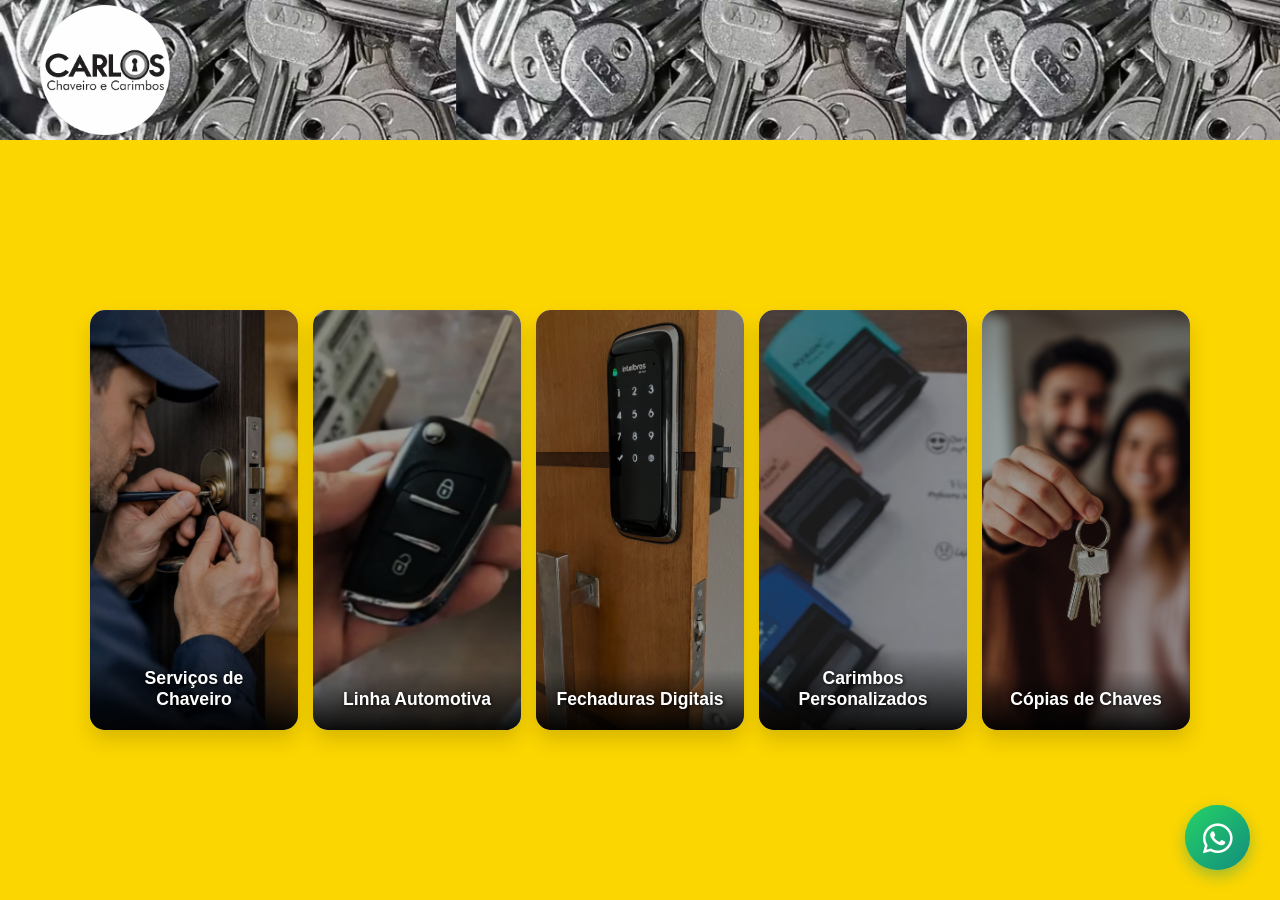
<file: index.html>
<!DOCTYPE html>
<html lang="pt-BR">
<head>
    <meta charset="UTF-8">
    <meta name="viewport" content="width=device-width, initial-scale=1.0">
    <title>Carlos Chaveiro</title>
    <link rel="stylesheet" href="style.css">
    <!-- Importação da biblioteca de ícones oficiais para o WhatsApp -->
    <link rel="stylesheet" href="https://cdnjs.cloudflare.com/ajax/libs/font-awesome/6.5.1/css/all.min.css">
</head>
<body>

    <!-- Cabeçalho com o background de chaves e a logo à esquerda -->
    <header class="header-site">
        <div class="container-header">
            <img src="imagens/logo.png" alt="Carlos Chaveiro Logo" class="logo-site">
        </div>
    </header>

    <!-- Corpo principal do site (Fundo Amarelo cravado na tela) -->
    <main class="conteudo-principal">
        
        <!-- Container que segura a pilha de cards -->
        <div class="container-cards">
            
            <!-- Card 1: Serviços Gerais de Chaveiro -->
            <div class="card-flutuante">
                <img src="imagens/serv chaveiro.png" alt="Serviços de Chaveiro" class="img-card">
                <div class="info-card">
                    <h3>Serviços de Chaveiro</h3>
                    <p>Aberturas em geral, troca de segredos, manutenção e soluções rápidas para o seu dia a dia.</p>
                </div>
            </div>

            <!-- Card 2: Chaveiro Automotivo -->
            <div class="card-flutuante">
                <img src="imagens/chav auto.png" alt="Chaveiro Automotivo" class="img-card">
                <div class="info-card">
                    <h3>Linha Automotiva</h3>
                    <p>Confecção de chaves codificadas, telecomandos, abertura de veículos e cópias de chaves reserva.</p>
                </div>
            </div>

            <!-- Card 3: Fechaduras Digitais -->
            <div class="card-flutuante">
                <img src="imagens/fech digital.png" alt="Fechaduras Digitais" class="img-card">
                <div class="info-card">
                    <h3>Fechaduras Digitais</h3>
                    <p>Instalação, configuração e assistência técnica das melhores marcas com tecnologia e segurança.</p>
                </div>
            </div>

            <!-- Card 4: Produção de Carimbos -->
            <div class="card-flutuante">
                <img src="imagens/carimbos.png" alt="Carimbos Personalizados" class="img-card">
                <div class="info-card">
                    <h3>Carimbos Personalizados</h3>
                    <p>Fabricação rápida de carimbos automáticos, de madeira e modelos profissionais sob medida.</p>
                </div>
            </div>

            <!-- Card 5: Cópias de Chaves -->
            <div class="card-flutuante">
                <img src="imagens/cópias.png" alt="Cópias de Chaves" class="img-card">
                <div class="info-card">
                    <h3>Cópias de Chaves</h3>
                    <p>Duplicação precisa de chaves simples, tetra, multiponto, para cadeados e travas.</p>
                </div>
            </div>

        </div>

    </main>

    <!-- BOTÃO FLUTUANTE DO WHATSAPP PREMIUM -->
    <div class="whatsapp-flutuante">
        <!-- Janela Estilo Vidro (Glassmorphism) -->
        <div class="janela-contatos" id="janelaContatos">
            <div class="topo-janela">
                <i class="fab fa-whatsapp"></i>
                <div>
                    <h4>Atendimento Online</h4>
                    <p>Fale conosco agora mesmo</p>
                </div>
            </div>
            <div class="corpo-janela">
                <!-- Opção 1: Carlos -->
                <a href="https://wa.me/5585999999999?text=Olá,%20gostaria%20de%20um%20atendimento" target="_blank" class="link-atendente">
                    <div class="avatar-atendente">🔑</div>
                    <div class="nome-atendente">
                        <strong>Carlos</strong>
                    </div>
                    <i class="fas fa-chevron-right seta-atendente"></i>
                </a>
                
                <!-- Opção 2: Beto -->
                <a href="https://wa.me/5585999999999?text=Olá,%20gostaria%20de%20um%20atendimento" target="_blank" class="link-atendente">
                    <div class="avatar-atendente">🔑</div>
                    <div class="nome-atendente">
                        <strong>Beto</strong>
                    </div>
                    <i class="fas fa-chevron-right seta-atendente"></i>
                </a>
            </div>
        </div>

        <!-- Botão com efeito de pulso de luz e tremidinha -->
        <div class="container-botao-pulsante">
            <div class="pulso-externo"></div>
            <button class="botao-whatsapp" onclick="toggleJanela()" id="btnWhats">
                <i class="fab fa-whatsapp"></i>
            </button>
        </div>
    </div>

    <!-- Script simples para controle da janela -->
    <script>
        function toggleJanela() {
            const janela = document.getElementById('janelaContatos');
            janela.classList.toggle('aberta');
        }
    </script>

</body>
</html>
</file>
<file: style.css>
/* Reset básico para limpar as margens padrão do navegador */
* {
    margin: 0;
    padding: 0;
    box-sizing: border-box;
}

/* Padronização da fonte moderna para o site inteiro */
body {
    font-family: 'Segoe UI', Tahoma, Geneva, Verdana, sans-serif;
    background-color: #FCD600; /* Fundo amarelo padrão */
}

/* Configuração do Cabeçalho */
.header-site {
    background-image: url('imagens/cabecalho.png'); 
    background-size: cover;
    background-position: center;
    background-repeat: no-repeat;
    height: 140px; 
    display: flex;
    align-items: center;
    padding: 0 20px; 
}

.container-header {
    width: 100%;
    max-width: 1200px;
    margin: 0 auto;
    display: flex;
    justify-content: flex-start; 
    align-items: center;
    height: 100%; 
}

.logo-site {
    max-height: 130px; 
    width: auto;
    display: block;
}

/* Configuração do Corpo do Site (Fundo Amarelo) */
.conteudo-principal {
    background-color: #FCD600; 
    min-height: calc(100vh - 140px); /* Garante preenchimento total */
    padding: 40px 20px;
    display: flex;
    justify-content: center;
    align-items: center;
}

/* CONTAINER DOS CARDS (Modo Computador: Lado a lado) */
.container-cards {
    display: flex;
    width: 100%;
    max-width: 1100px;
    height: 420px; 
    gap: 15px; 
}

/* CARD INDIVIDUAL */
.card-flutuante {
    flex: 1; 
    position: relative;
    background-color: #ffffff;
    border-radius: 15px;
    overflow: hidden;
    cursor: pointer;
    box-shadow: 0 10px 20px rgba(0, 0, 0, 0.15); 
    display: flex;
    flex-direction: column;
    justify-content: flex-end;
    transition: all 0.5s cubic-bezier(0.25, 0.46, 0.45, 0.94); 
}

/* Imagem de Fundo do Card */
.img-card {
    position: absolute;
    top: 0;
    left: 0;
    width: 100%;
    height: 100%;
    object-fit: cover;
    filter: brightness(0.65); 
    transition: all 0.5s ease;
}

/* Bloco de Informações do Card */
.info-card {
    position: relative;
    z-index: 2;
    padding: 20px;
    color: #ffffff;
    background: linear-gradient(to top, rgba(0,0,0,0.9), transparent); 
    width: 100%;
    text-align: center; 
    transition: all 0.4s ease;
}

/* Estilização dos Títulos dos Cards */
.info-card h3 {
    font-size: 1.1rem; 
    font-weight: 700;
    margin-bottom: 0; 
    text-shadow: 1px 1px 4px rgba(0,0,0,0.9);
    word-wrap: break-word; 
    overflow-wrap: break-word;
    transition: all 0.4s ease;
}

/* Estilização dos Textos Descritivos (Escondidos por padrão no PC) */
.info-card p {
    font-size: 0.95rem;
    line-height: 1.4;
    text-shadow: 1px 1px 2px rgba(0,0,0,0.5);
    opacity: 0;
    max-height: 0; 
    overflow: hidden;
    transition: all 0.4s ease;
}

/* MÁGICA DO HOVER NO COMPUTADOR */
@media (min-width: 769px) {
    .card-flutuante:hover {
        flex: 4; 
        box-shadow: 0 15px 30px rgba(0, 0, 0, 0.3); 
    }

    .card-flutuante:hover .img-card {
        filter: brightness(0.45); 
        transform: scale(1.03); 
    }

    .card-flutuante:hover .info-card {
        text-align: left; 
        padding: 25px;
    }

    .card-flutuante:hover .info-card h3 {
        font-size: 1.5rem; 
        margin-bottom: 8px; 
    }

    .card-flutuante:hover .info-card p {
        opacity: 1; 
        max-height: 100px; 
        margin-top: 5px;
    }
}

/* ==========================================================================
   CONFIGURAÇÃO EXCLUSIVA PARA CELULAR (Telas de até 768px de largura)
   ========================================================================== */
@media (max-width: 768px) {
    body {
        overflow-y: auto; /* Permite rolar a página no celular se precisar */
    }

    .header-site {
        height: 100px; /* Cabeçalho um pouco menor no celular */
    }

    .logo-site {
        max-height: 90px;
    }

    .conteudo-principal {
        padding: 20px 15px;
        align-items: flex-start; /* Alinha o conteúdo no topo */
    }

    /* Transforma a pilha de deitada (horizontal) para em pé (vertical) */
    .container-cards {
        flex-direction: column;
        height: auto; /* Altura se adapta ao conteúdo acumulado */
        gap: 12px;
    }

    /* Os cards agora começam achatados na horizontal */
    .card-flutuante {
        flex: none;
        width: 100%;
        height: 80px; /* Altura dele fechado */
        justify-content: center; /* Centraliza o título enquanto fechado */
    }

    .info-card {
        padding: 15px;
        background: rgba(0, 0, 0, 0.6); /* Fundo escuro sutil para leitura rápida */
    }

    .info-card h3 {
        font-size: 1.2rem; /* Texto legível sem quebrar letras */
        text-align: center;
    }

    /* MÁGICA DO TOQUE/HOVER NO CELULAR (O card expande para baixo) */
    .card-flutuante:hover, .card-flutuante:active {
        height: 180px; /* Ele cresce para baixo mostrando a foto e o texto */
    }

    .card-flutuante:hover .info-card, .card-flutuante:active .info-card {
        background: linear-gradient(to top, rgba(0,0,0,0.9), rgba(0,0,0,0.4));
        height: 100%;
        display: flex;
        flex-direction: column;
        justify-content: center;
    }

    .card-flutuante:hover .info-card h3, .card-flutuante:active .info-card h3 {
        font-size: 1.3rem;
        margin-bottom: 6px;
    }

    /* Revela o parágrafo no celular de forma organizada */
    .card-flutuante:hover .info-card p, .card-flutuante:active .info-card p {
        opacity: 1;
        max-height: 80px;
        font-size: 0.9rem;
        text-align: center;
    }
}

/* ==========================================================================
   BOTÃO FLUTUANTE DO WHATSAPP PREMIUM
   ========================================================================== */
.whatsapp-flutuante {
    position: fixed;
    bottom: 30px;
    right: 30px;
    z-index: 9999;
    display: flex;
    flex-direction: column;
    align-items: flex-end;
}

.container-botao-pulsante {
    position: relative;
    width: 65px;
    height: 65px;
}

.botao-whatsapp {
    position: relative;
    z-index: 2;
    background: linear-gradient(135deg, #25D366, #128C7E);
    border: none;
    border-radius: 50%;
    width: 100%;
    height: 100%;
    cursor: pointer;
    box-shadow: 0 6px 16px rgba(18, 140, 126, 0.4);
    display: flex;
    justify-content: center;
    align-items: center;
    outline: none;
    transition: transform 0.2s ease;
    animation: tremidinha 3s ease-in-out infinite;
}

.botao-whatsapp i {
    color: #ffffff;
    font-size: 34px;
}

.botao-whatsapp:hover {
    transform: scale(1.05);
}

.pulso-externo {
    position: absolute;
    top: 0;
    left: 0;
    width: 100%;
    height: 100%;
    background-color: #25D366;
    border-radius: 50%;
    z-index: 1;
    opacity: 0.7;
    animation: pulsarOnda 2s infinite ease-out;
}

.janela-contatos {
    background: rgba(255, 255, 255, 0.85);
    backdrop-filter: blur(10px);
    -webkit-backdrop-filter: blur(10px);
    border: 1px solid rgba(255, 255, 255, 0.4);
    border-radius: 16px;
    width: 250px; 
    box-shadow: 0 12px 32px rgba(0, 0, 0, 0.15);
    margin-bottom: 20px;
    overflow: hidden;
    opacity: 0;
    transform: translateY(25px) scale(0.95);
    pointer-events: none;
    transition: all 0.4s cubic-bezier(0.175, 0.885, 0.32, 1.1);
}

.janela-contatos.aberta {
    opacity: 1;
    transform: translateY(0) scale(1);
    pointer-events: auto;
}

.topo-janela {
    background: linear-gradient(135deg, #075E54, #128C7E);
    color: #ffffff;
    padding: 15px 20px;
    display: flex;
    align-items: center;
    gap: 12px;
}

.topo-janela i {
    font-size: 26px;
    color: #25D366;
}

.topo-janela h4 {
    font-size: 1rem;
    font-weight: 600;
}

.topo-janela p {
    font-size: 0.78rem;
    opacity: 0.85;
    margin-top: 1px;
}

.corpo-janela {
    padding: 12px;
    display: flex;
    flex-direction: column;
    gap: 8px;
}

.link-atendente {
    display: flex;
    align-items: center;
    background-color: rgba(255, 255, 255, 0.9);
    padding: 10px 14px;
    border-radius: 10px;
    text-decoration: none;
    color: #333333;
    border: 1px solid rgba(0, 0, 0, 0.05);
    transition: all 0.25s ease;
}

.link-atendente:hover {
    background-color: #ffffff;
    transform: translateY(-2px);
    box-shadow: 0 4px 12px rgba(37, 211, 102, 0.15);
    border-color: rgba(37, 211, 102, 0.3);
}

.avatar-atendente {
    font-size: 1.3rem;
    background-color: #f0f2f5;
    width: 38px;
    height: 38px;
    border-radius: 50%;
    display: flex;
    justify-content: center;
    align-items: center;
}

.nome-atendente {
    display: flex;
    flex-direction: column;
    margin-left: 12px;
    flex-grow: 1;
}

.nome-atendente strong {
    font-size: 1rem;
    color: #111111;
    font-weight: 600;
}

.seta-atendente {
    font-size: 11px;
    color: #bbb;
    transition: transform 0.2s ease;
}

.link-atendente:hover .seta-atendente {
    color: #25D366;
    transform: translateX(3px);
}

/* Ajuste de posição do botão em celulares muito pequenos */
@media (max-width: 480px) {
    .whatsapp-flutuante {
        bottom: 20px;
        right: 20px;
    }
}

/* ==========================================================================
   ANIMAÇÕES REFEITAS (MAIS SUAVES)
   ========================================================================== */
@keyframes tremidinha {
    0%, 100% { transform: scale(1); }
    12% { transform: scale(0.92); }
    22% { transform: scale(1.06) rotate(-6deg); }
    26% { transform: scale(1.06) rotate(5deg); }
    30% { transform: scale(1.06) rotate(-5deg); }
    34% { transform: scale(1.06) rotate(4deg); }
    38% { transform: scale(1) rotate(0); }
}

@keyframes pulsarOnda {
    0% { transform: scale(1); opacity: 0.6; }
    100% { transform: scale(1.5); opacity: 0; }
}
</file>
